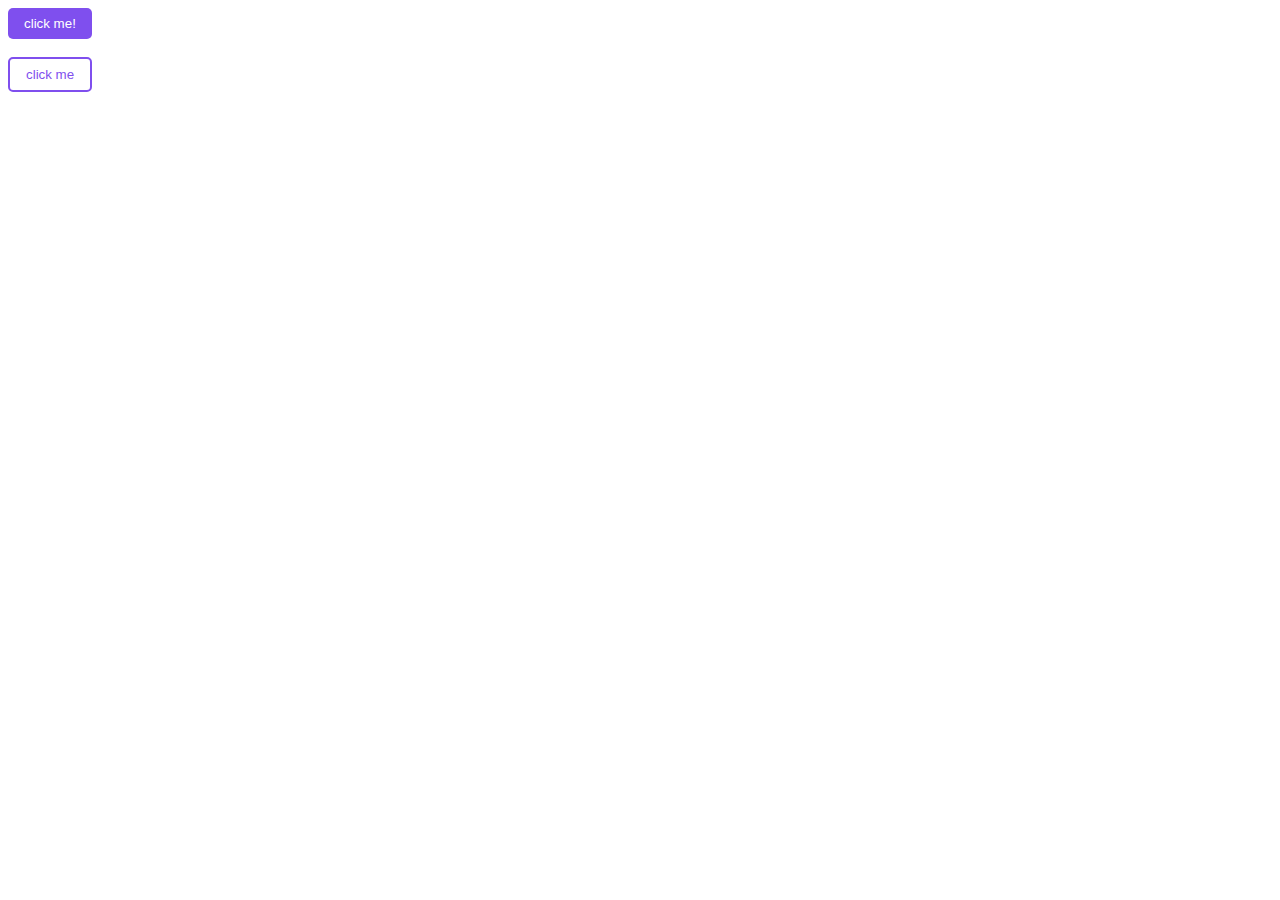
<file: assets/CODE UJIA.html>
<!DOCTYPE html>
<html lang="en">
<head>
    <meta charset="UTF-8">
    <meta name="viewport" content="width=device-width, initial-scale=1.0">
    <title>Document</title>
    <style>
        .btn-primary {
            background-color: #7f4fee;
            color: #ffff;
            padding: 8px 16px;
            border: none;
            border-radius: 5px;
        }
        .btn-line {
            background-color: #ffff;
            color: #7f4fee;
            padding: 8px 16px;
            border: 2px solid #7f4fee;
            border-radius: 5px;
        }
    </style>
</head>
<body>
    <button class="btn-primary">click me!</button><br><br>
    <button class="btn-line">click me</button> 
</body>
</html>
</file>
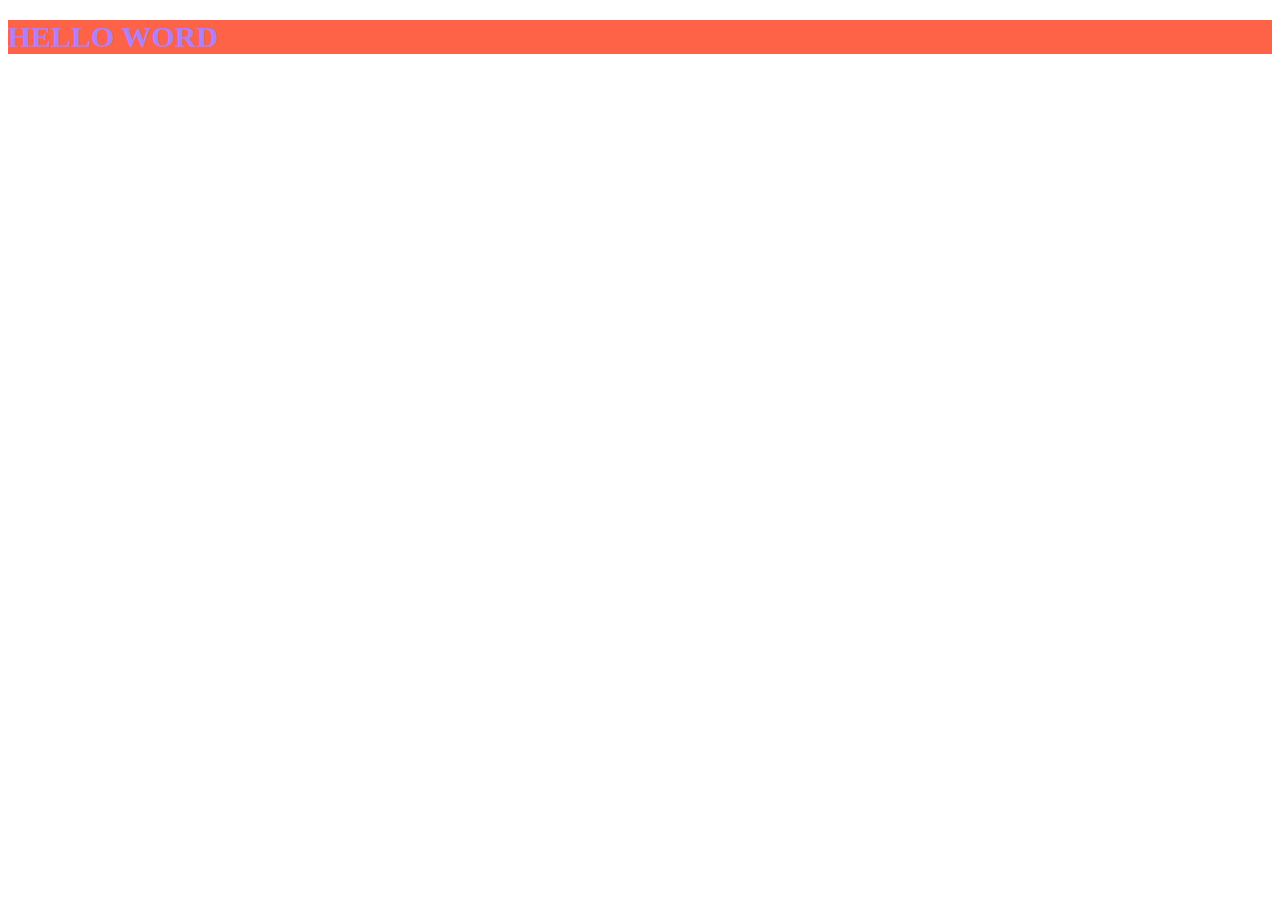
<file: assets/ujian.html>
<!DOCTYPE html>
<html lang="en">
<head>
    <meta charset="UTF-8">
    <meta name="viewport" content="width=device-width, initial-scale=1.0">
    <title>UJIAN</title>
</head>
</head>
<style>
    .text {
        color: blue;
        background-color: beige;
    }
</style>
<body>
    <h1 style="color: rgb(172, 127, 255); font-size: 30px; background-color: tomato; text-indent: center;">HELLO WORD</h1>
</body>
</html>
</file>
